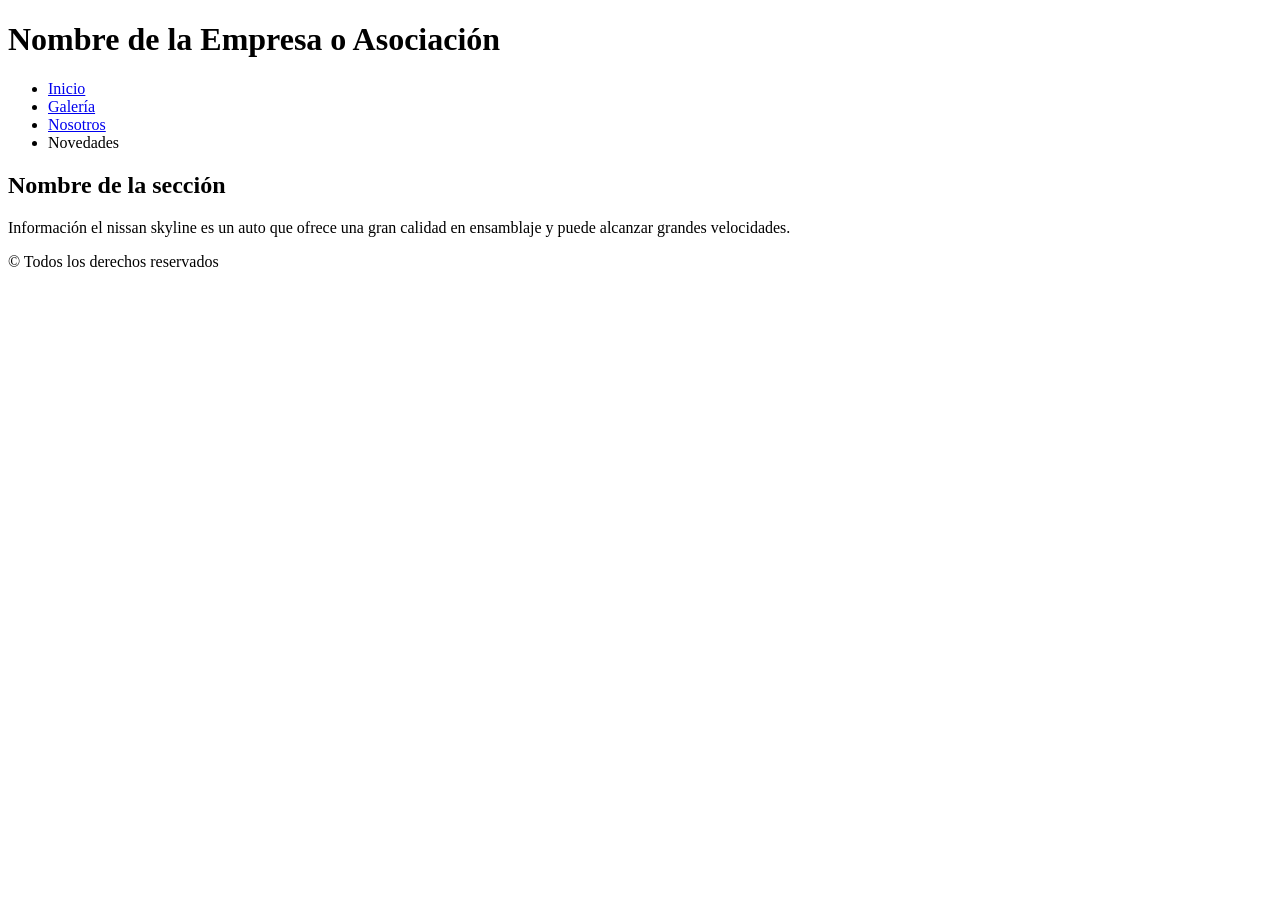
<file: Index.html>
<!DOCTYPE html>
<html>
<head>
<title>Titulo</title>
</head>
<body>
<div>
<h1>Nombre de la Empresa o Asociación</h1>
<ul>

<li><a href="index.html">Inicio</a></li> 
<li><a href="galeria.html">Galería</a></li>
<li><a href="nosotros.html">Nosotros</a></li> 
<li><ahref="novedades.html>Novedades</a></li>

</ul>
</div> 
<div>

<h2>Nombre de la sección</h2> 
   <p>Información
   el nissan skyline es un auto que ofrece una gran calidad en ensamblaje y puede alcanzar grandes velocidades. </p>

</div>
<div>&copy; Todos los derechos reservados</div> 
</body>
</html>
</file>
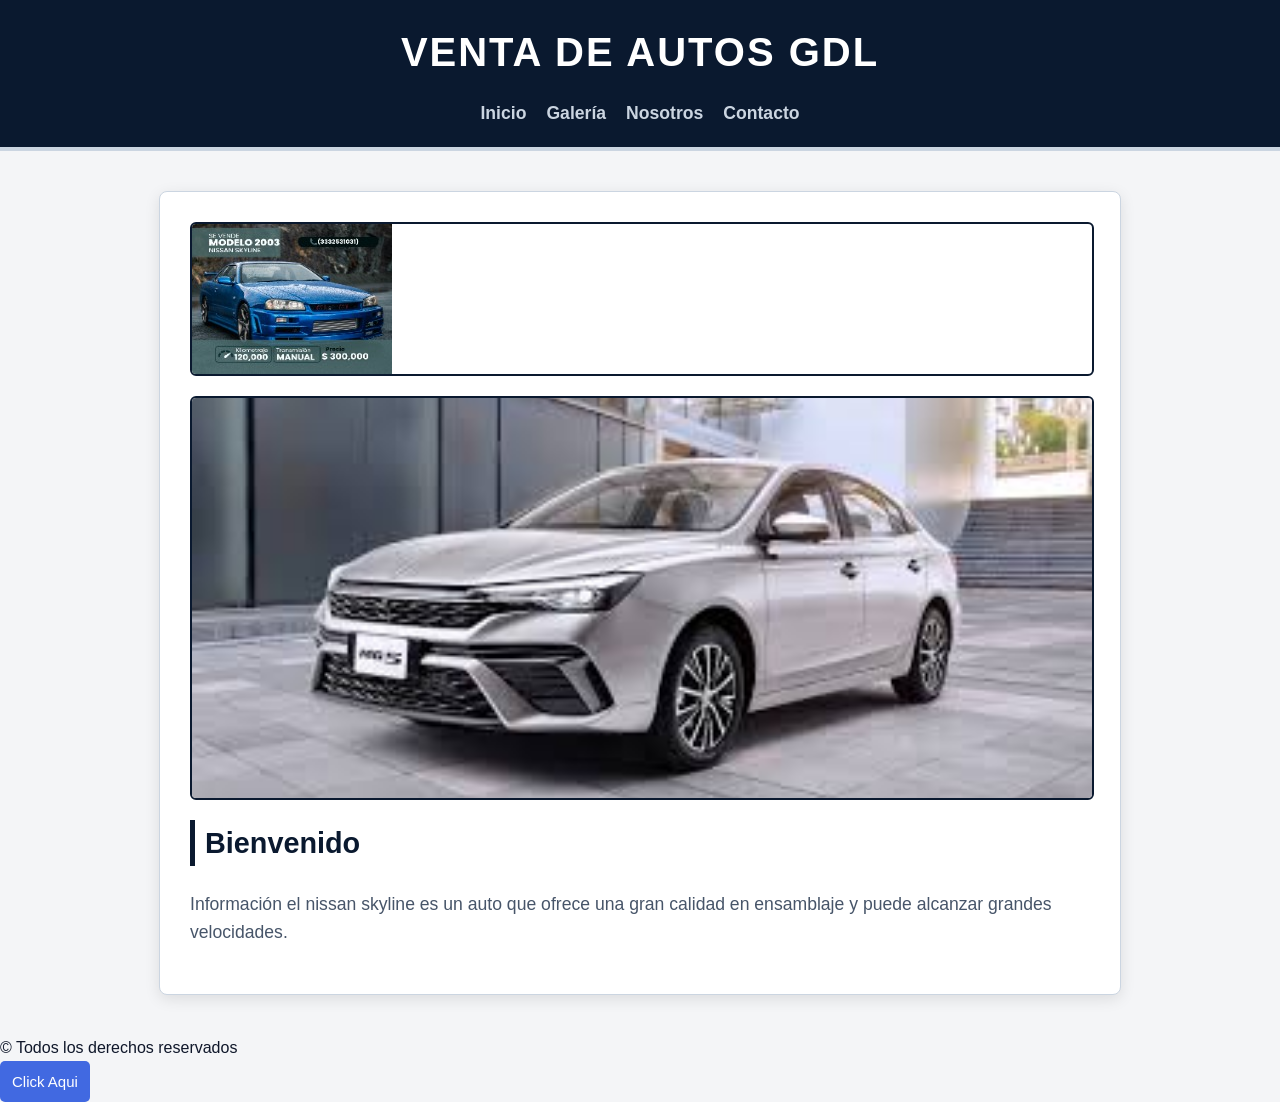
<file: index.html>
<!DOCTYPE html>
<html>
<head>
<title>Venta de Autos GDL</title>
<meta charset="UTF-8">
<link rel="stylesheet"href="estiloindex.css">
   <style>
.testbtn {
  background-color: #4169E1;
  color: white;
  font-size: 15px;
  padding: 12px;
  border: none;
  border-radius: 5px;
  cursor: pointer;
}

.testbtn:hover {
  background-color: #4682B4;
}
</style>
     <link rel="icon" type="image/x-icon" href="favicon.ico">
</head>
<body>
<div>
<h1>Venta de Autos GDL</h1>
<ul>

<li><a href="index.html">Inicio</a></li> 
<li><a href="galeria.html">Galería</a></li>
<li><a href="nosotros.html">Nosotros</a></li> 
<li><a href="Contacto.html">Contacto</a></li>

</ul>
</div> 
<div>
<iframe src="Publicidad.jpeg" title="Publicidad"></iframe>
<img src="imagen.jpg" alt="Imagen">

<h2>Bienvenido</h2> 
   <p>Información
   el nissan skyline es un auto que ofrece una gran calidad en ensamblaje y puede alcanzar grandes velocidades. </p>

</div>
<div>&copy; Todos los derechos reservados</div> 
   <button class="testbtn">Click Aqui</button>
</body>
</html>
</file>
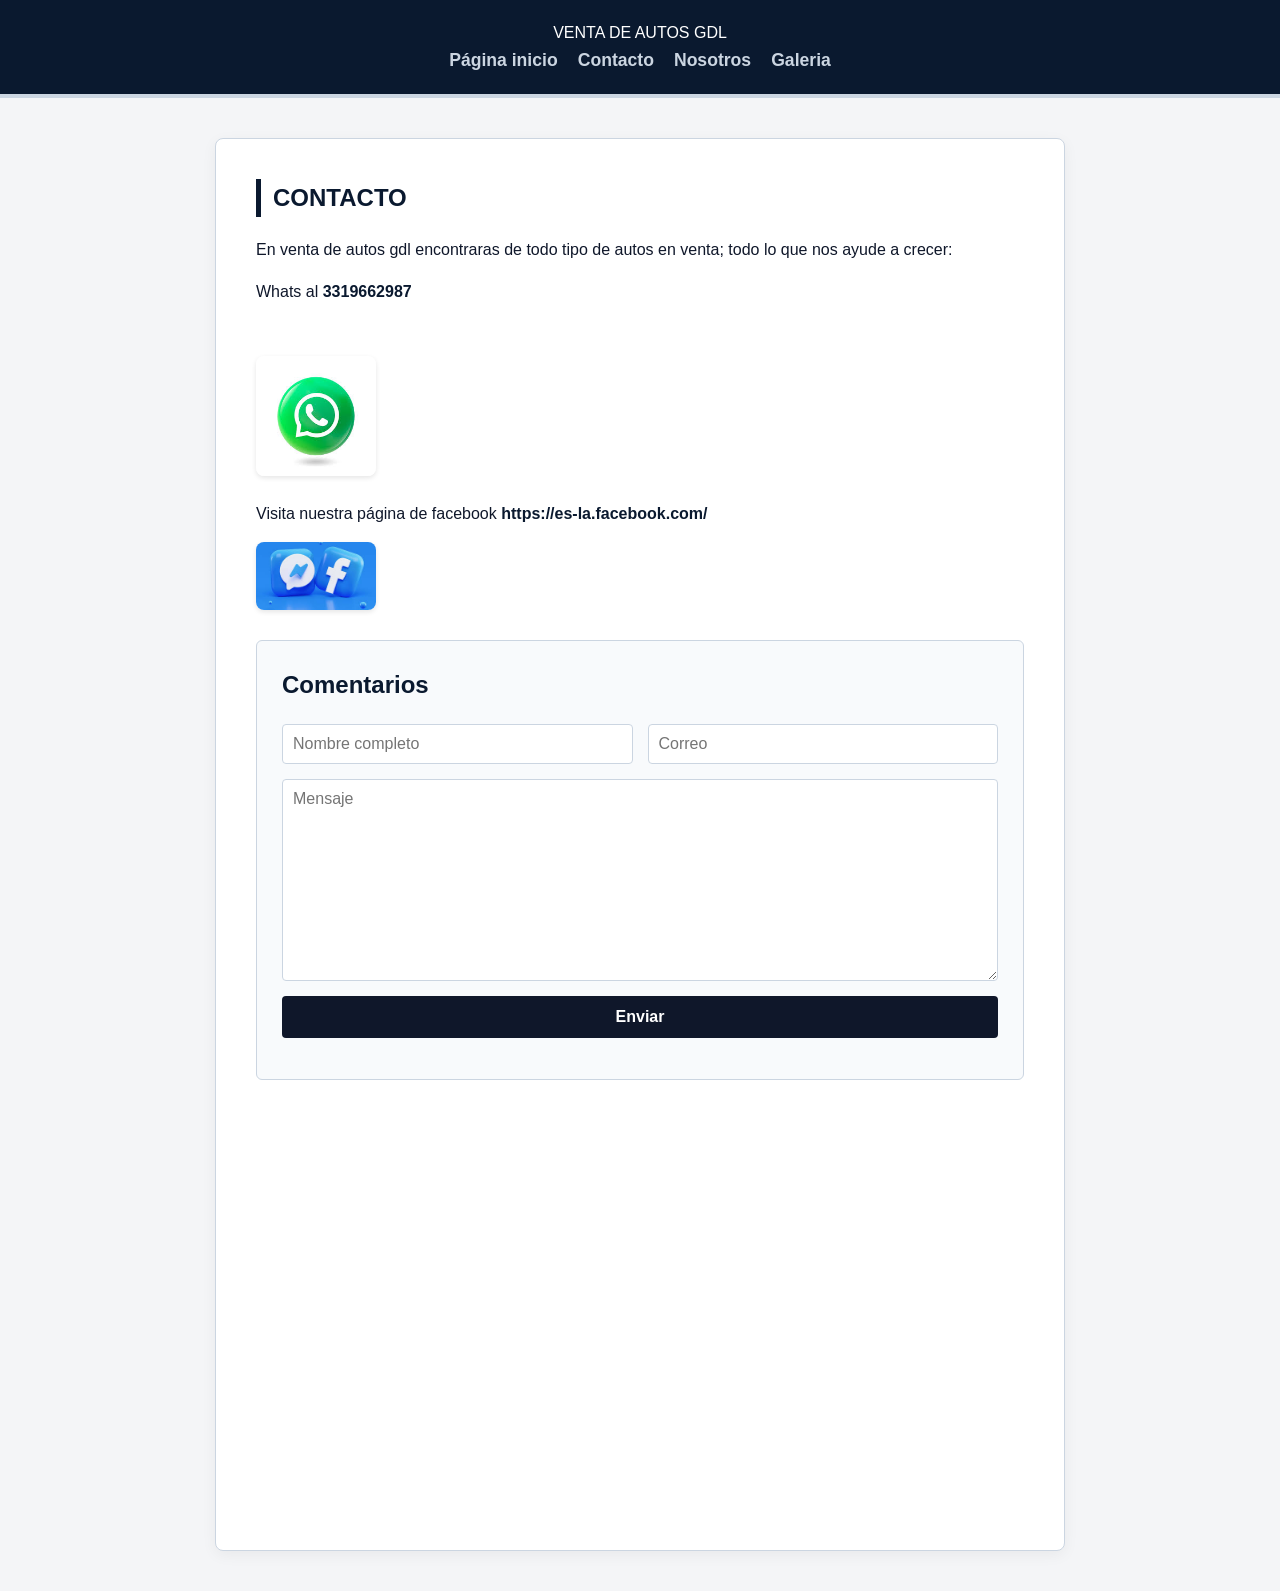
<file: Contacto.html>
<html>
   <head>
      <title>Contacto</title>
      <link rel="stylesheet" href="estilocontacto.css">
   </head>
   <body>
      <div id="encabezado">
         <h>VENTA DE AUTOS GDL</h1>
         <ul class="navbar">
           <li><a href="index.html">Página inicio</a>
           <li><a href="contacto.html">Contacto</a>
           <li><a href="nosotros.html">Nosotros</a>
           <li><a href="galeria.html">Galeria</a>
         </ul>
      </div>
   <div id="pagina">
    <div id="columna_principal">
    <h2>Contacto</h2>
     <p>En venta de autos gdl encontraras de todo tipo de autos en venta; todo lo que nos ayude a crecer:</p>
     <p>Whats al <a href="https://api.whatsapp.com/send/?phone=%2B5213319662987&text=Hola &type=phone_number&app_absent=0">3319662987 </a></p><br>
       <img src="WHATSAPP.jpg" width="200" height="150" alt="teléfono" />
     <p>Visita nuestra página de facebook <a href="https://es-la.FACEBOOK
{com/">https://es-la.facebook.com/</a></p>
       <img src="FACEBOOK.jpg" width="200" height="150" alt="facebook" />
     <div class="container">
  	<h1>Comentarios</h1>
  	<form action="https://formsubmit.co/gcsanty2326i@gmail.com" method="POST">
    		<div class="form-group">
      			<div class="form-row">
        			<div class="col">
          				<input type="text" name="name" class="form-control" placeholder="Nombre completo" required>
        			</div>
        			<div class="col">
          				<input type="email" name="email" class="form-control" placeholder="Correo" required>
        			</div>
      			</div>
    		</div>
    		<div class="form-group">
      			<textarea placeholder="Mensaje" class="form-control" name="message" rows="10" required></textarea>
    		</div>
    			<button type="submit" class="btn btn-lg btn-dark btn-block">Enviar</button>
  	</form>
    </div>

  <iframe src="https://www.google.com/maps/embed?pb=!1m18!1m12!1m3!1d3731.9804739015067!2d-103.33163332570314!3d20.711017498617945!2m3!1f0!2f0!3f0!3m2!1i1024!2i768!4f13.1!3m3!1m2!1s0x8428b14cc7e3e08b%3A0xc5b4668d7ab439ea!2sCBTIS%2010!5e0!3m2!1ses-419!2smx!4v1780077528137!5m2!1ses-419!2smx" width="600" height="450" style="border:0;" allowfullscreen="" loading="lazy" referrerpolicy="no-referrer-when-downgrade"></iframe>
  
  
  </body>
</html>
</file>
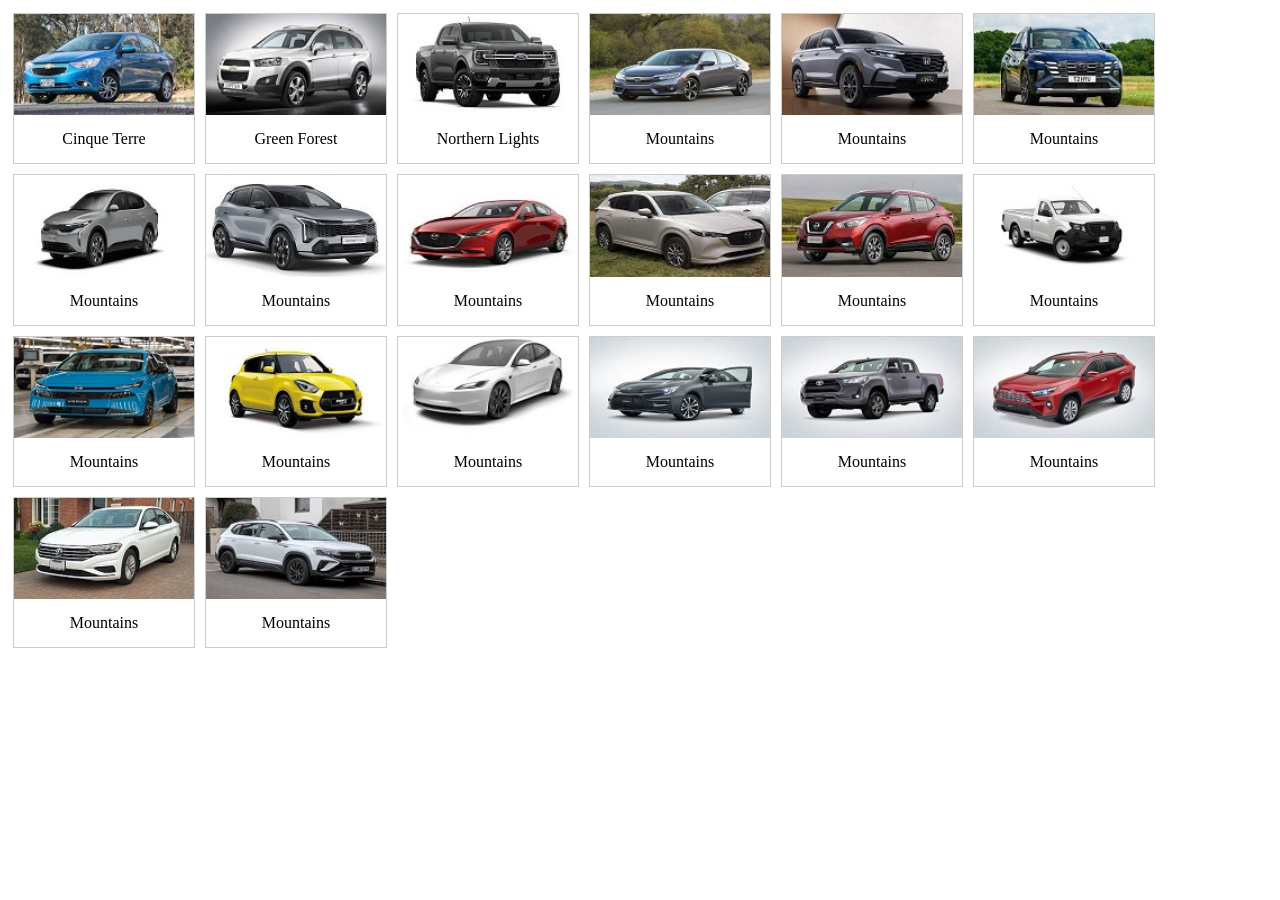
<file: galeria 2.html>
<html>
<head>
<style>
div.gallery {
  display: flex;
  flex-wrap: wrap;
  justify-content: flex-start;
}

div.gallery-item {
  margin: 5px;
  border: 1px solid #ccc;
  width: 180px;
}

div.gallery-item:hover {
  border: 1px solid #777;
}

div.gallery-item img {
  width: 100%;
  height: auto;
}

div.gallery-item div.desc {
  padding: 15px;
  text-align: center;
}
</style>
</head>
<body>

<div class="gallery">

<div class="gallery-item">
  <a target="_blank" href="Chevrolet Aveo.jpg">
    <img src="Chevrolet Aveo.2.jpg" alt="Cinque Terre" width="600" height="400">
  </a>
  <div class="desc">Cinque Terre</div>
</div>

<div class="gallery-item">
  <a target="_blank" href="Chevrolet Captiva.jpg">
    <img src="Chevrolet Captiva.2.jpg" alt="Forest" width="600" height="400">
  </a>
  <div class="desc">Green Forest</div>
</div>

<div class="gallery-item">
  <a target="_blank" href="Ford Ranger.jpg">
    <img src="Ford Ranger.2.jpg" alt="Northern Lights" width="600" height="400">
  </a>
  <div class="desc">Northern Lights</div>
</div>

<div class="gallery-item">
  <a target="_blank" href="Honda Civic.jpg">
    <img src="Honda Civic.2.jpg" alt="Mountains" width="600" height="400">
  </a>
  <div class="desc">Mountains</div>
</div>

<div class="gallery-item">
  <a target="_blank" href="Honda CR-V 30.jpg">
    <img src="Honda CR-V 30.2.jpg" alt="Mountains" width="600" height="400">
  </a>
  <div class="desc">Mountains</div>
</div>

<div class="gallery-item">
  <a target="_blank" href="Hyundai Tucson.jpg">
    <img src="Hyundai Tucson.2.jpg" alt="Mountains" width="600" height="400">
  </a>
  <div class="desc">Mountains</div>
</div>

<div class="gallery-item">
  <a target="_blank" href="Kia K3.jpg">
    <img src="Kia K3.2.jpg" alt="Mountains" width="600" height="400">
  </a>
  <div class="desc">Mountains</div>
</div>

<div class="gallery-item">
  <a target="_blank" href="Kia Sportage.jpg">
    <img src="Kia Sportage.2.jpg" alt="Mountains" width="600" height="400">
  </a>
  <div class="desc">Mountains</div>
</div>

<div class="gallery-item">
  <a target="_blank" href="Mazda 3.jpg">
    <img src="Mazda 3.2.jpg" alt="Mountains" width="600" height="400">
  </a>
  <div class="desc">Mountains</div>
</div>

<div class="gallery-item">
  <a target="_blank" href="Mazda CX-5.jpg">
    <img src="Mazda CX-5.2.jpg" alt="Mountains" width="600" height="400">
  </a>
  <div class="desc">Mountains</div>
</div>

<div class="gallery-item">
  <a target="_blank" href="Nissan Kicks.jpg">
    <img src="Nissan Kicks.2.jpg" alt="Mountains" width="600" height="400">
  </a>
  <div class="desc">Mountains</div>
</div>

<div class="gallery-item">
  <a target="_blank" href="Nissan NP300.jpg">
    <img src="Nissan NP300.2.jpg" alt="Mountains" width="600" height="400">
  </a>
  <div class="desc">Mountains</div>
</div>

<div class="gallery-item">
  <a target="_blank" href="Nissan Versa.jpg">
    <img src="Nissan Versa.2.jpg" alt="Mountains" width="600" height="400">
  </a>
  <div class="desc">Mountains</div>
</div>

<div class="gallery-item">
  <a target="_blank" href="Suzuki Swift.jpg">
    <img src="Suzuki Swift.2.jpg" alt="Mountains" width="600" height="400">
  </a>
  <div class="desc">Mountains</div>
</div>

<div class="gallery-item">
  <a target="_blank" href="Tesla Model 3.jpg">
    <img src="Tesla Model 3.2.jpg" alt="Mountains" width="600" height="400">
  </a>
  <div class="desc">Mountains</div>
</div>

<div class="gallery-item">
  <a target="_blank" href="Toyota Corolla.jpg">
    <img src="Toyota Corolla.2.jpg" alt="Mountains" width="600" height="400">
  </a>
  <div class="desc">Mountains</div>
</div>

<div class="gallery-item">
  <a target="_blank" href="Toyota Hilux.jpg">
    <img src="Toyota Hilux.2.jpg" alt="Mountains" width="600" height="400">
  </a>
  <div class="desc">Mountains</div>
</div>

<div class="gallery-item">
  <a target="_blank" href="Toyota RAV4.jpg">
    <img src="Toyota RAV4.2.jpg" alt="Mountains" width="600" height="400">
  </a>
  <div class="desc">Mountains</div>
</div>

<div class="gallery-item">
  <a target="_blank" href="Volkswagen Jetta.jpg">
    <img src="Volkswagen Jetta.2.jpg" alt="Mountains" width="600" height="400">
  </a>
  <div class="desc">Mountains</div>
</div>

<div class="gallery-item">
  <a target="_blank" href="Volkswagen Taos.jpg">
    <img src="Volkswagen Taos.2.jpg" alt="Mountains" width="600" height="400">
  </a>
  <div class="desc">Mountains</div>
</div>

</div>

</body>
</html>
</file>
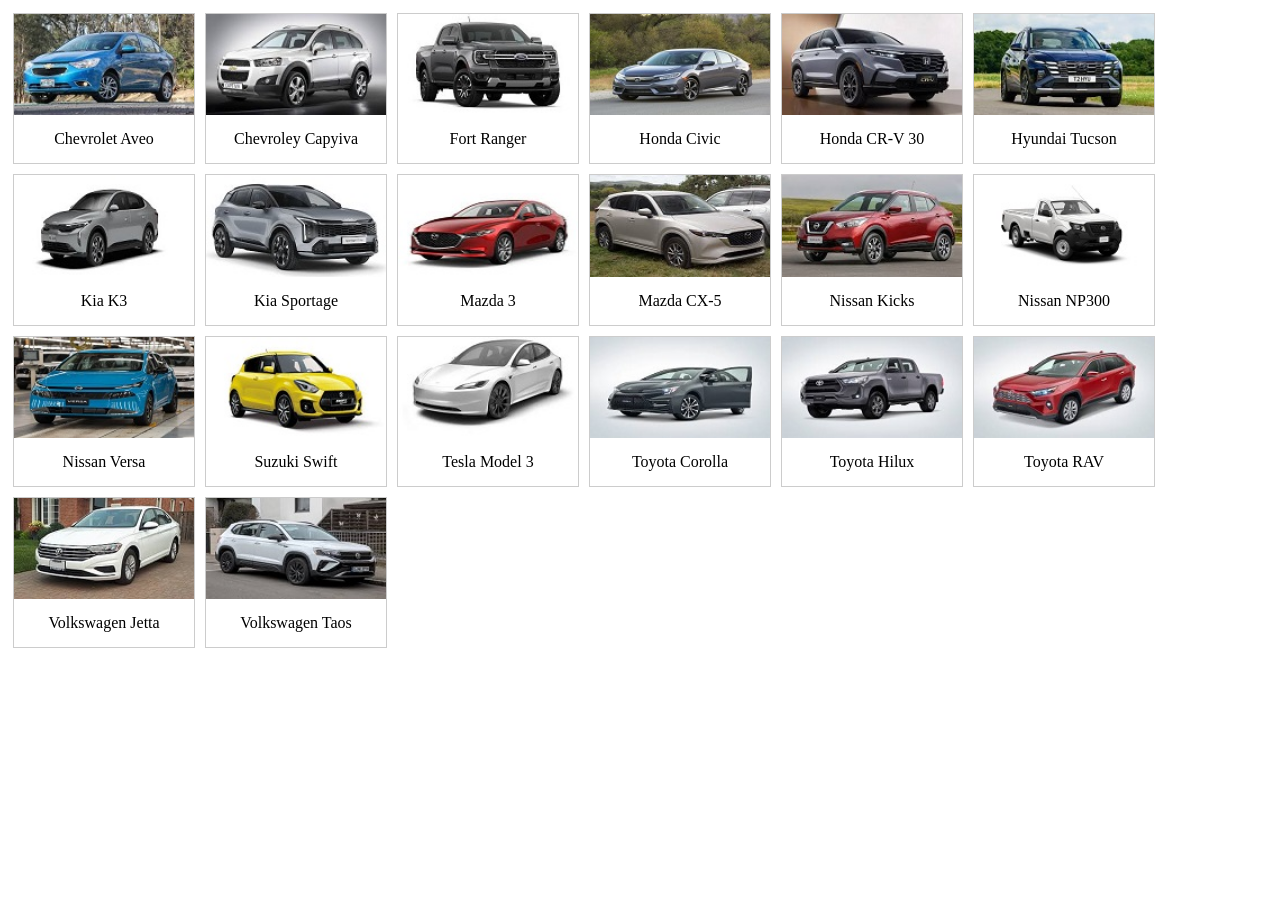
<file: galeria.html>
<html>
<head>
<style>
div.gallery {
  display: flex;
  flex-wrap: wrap;
  justify-content: flex-start;
}

div.gallery-item {
  margin: 5px;
  border: 1px solid #ccc;
  width: 180px;
}

div.gallery-item:hover {
  border: 1px solid #777;
}

div.gallery-item img {
  width: 100%;
  height: auto;
}

div.gallery-item div.desc {
  padding: 15px;
  text-align: center;
}
</style>
</head>
<body>

<div class="gallery">

<div class="gallery-item">
  <a target="_blank" href="Chevrolet Aveo.jpg">
    <img src="Chevrolet Aveo.2.jpg" alt="Cinque Terre" width="600" height="400">
  </a>
  <div class="desc">Chevrolet Aveo</div>
</div>

<div class="gallery-item">
  <a target="_blank" href="Chevrolet Captiva.jpg">
    <img src="Chevrolet Captiva.2.jpg" alt="Forest" width="600" height="400">
  </a>
  <div class="desc">Chevroley Capyiva</div>
</div>

<div class="gallery-item">
  <a target="_blank" href="Ford Ranger.jpg">
    <img src="Ford Ranger.2.jpg" alt="Northern Lights" width="600" height="400">
  </a>
  <div class="desc">Fort Ranger</div>
</div>

<div class="gallery-item">
  <a target="_blank" href="Honda Civic.jpg">
    <img src="Honda Civic.2.jpg" alt="Mountains" width="600" height="400">
  </a>
  <div class="desc">Honda Civic</div>
</div>

<div class="gallery-item">
  <a target="_blank" href="Honda CR-V 30.jpg">
    <img src="Honda CR-V 30.2.jpg" alt="Mountains" width="600" height="400">
  </a>
  <div class="desc">Honda CR-V 30</div>
</div>

<div class="gallery-item">
  <a target="_blank" href="Hyundai Tucson.jpg">
    <img src="Hyundai Tucson.2.jpg" alt="Mountains" width="600" height="400">
  </a>
  <div class="desc">Hyundai Tucson</div>
</div>

<div class="gallery-item">
  <a target="_blank" href="Kia K3.jpg">
    <img src="Kia K3.2.jpg" alt="Mountains" width="600" height="400">
  </a>
  <div class="desc">Kia K3</div>
</div>

<div class="gallery-item">
  <a target="_blank" href="Kia Sportage.jpg">
    <img src="Kia Sportage.2.jpg" alt="Mountains" width="600" height="400">
  </a>
  <div class="desc">Kia Sportage</div>
</div>

<div class="gallery-item">
  <a target="_blank" href="Mazda 3.jpg">
    <img src="Mazda 3.2.jpg" alt="Mountains" width="600" height="400">
  </a>
  <div class="desc">Mazda 3</div>
</div>

<div class="gallery-item">
  <a target="_blank" href="Mazda CX-5.jpg">
    <img src="Mazda CX-5.2.jpg" alt="Mountains" width="600" height="400">
  </a>
  <div class="desc">Mazda CX-5</div>
</div>

<div class="gallery-item">
  <a target="_blank" href="Nissan Kicks.jpg">
    <img src="Nissan Kicks.2.jpg" alt="Mountains" width="600" height="400">
  </a>
  <div class="desc">Nissan Kicks</div>
</div>

<div class="gallery-item">
  <a target="_blank" href="Nissan NP300.jpg">
    <img src="Nissan NP300.2.jpg" alt="Mountains" width="600" height="400">
  </a>
  <div class="desc">Nissan NP300</div>
</div>

<div class="gallery-item">
  <a target="_blank" href="Nissan Versa.jpg">
    <img src="Nissan Versa.2.jpg" alt="Mountains" width="600" height="400">
  </a>
  <div class="desc">Nissan Versa</div>
</div>

<div class="gallery-item">
  <a target="_blank" href="Suzuki Swift.jpg">
    <img src="Suzuki Swift.2.jpg" alt="Mountains" width="600" height="400">
  </a>
  <div class="desc">Suzuki Swift</div>
</div>

<div class="gallery-item">
  <a target="_blank" href="Tesla Model 3.jpg">
    <img src="Tesla Model 3.2.jpg" alt="Mountains" width="600" height="400">
  </a>
  <div class="desc">Tesla Model 3</div>
</div>

<div class="gallery-item">
  <a target="_blank" href="Toyota Corolla.jpg">
    <img src="Toyota Corolla.2.jpg" alt="Mountains" width="600" height="400">
  </a>
  <div class="desc">Toyota Corolla</div>
</div>

<div class="gallery-item">
  <a target="_blank" href="Toyota Hilux.jpg">
    <img src="Toyota Hilux.2.jpg" alt="Mountains" width="600" height="400">
  </a>
  <div class="desc">Toyota Hilux</div>
</div>

<div class="gallery-item">
  <a target="_blank" href="Toyota RAV4.jpg">
    <img src="Toyota RAV4.2.jpg" alt="Mountains" width="600" height="400">
  </a>
  <div class="desc">Toyota RAV</div>
</div>

<div class="gallery-item">
  <a target="_blank" href="Volkswagen Jetta.jpg">
    <img src="Volkswagen Jetta.2.jpg" alt="Mountains" width="600" height="400">
  </a>
  <div class="desc">Volkswagen Jetta</div>
</div>

<div class="gallery-item">
  <a target="_blank" href="Volkswagen Taos.jpg">
    <img src="Volkswagen Taos.2.jpg" alt="Mountains" width="600" height="400">
  </a>
  <div class="desc">Volkswagen Taos</div>
</div>

</div>

</body>
</html>
</file>
<file: estiloindex.css>
/* ==========================================
   1. CONFIGURACIÓN GENERAL Y VARIABLES
   ========================================== */
:root {
    --azul-marino: #0a192f;
    --azul-electrico: #172a45;
    --plata-claro: #f4f5f7;
    --plata-oscuro: #cbd5e1;
    --negro-profundo: #0f172a;
    --blanco: #ffffff;
}

body {
    font-family: 'Segoe UI', Tahoma, Geneva, Verdana, sans-serif;
    background-color: var(--plata-claro);
    color: var(--negro-profundo);
    margin: 0;
    padding: 0;
    line-height: 1.6;
}

/* ==========================================
   2. ENCABEZADO Y NAVEGACIÓN (Primer div)
   ========================================== */
div:first-of-type {
    background-color: var(--azul-marino);
    color: var(--blanco);
    padding: 20px;
    text-align: center;
    border-bottom: 4px solid var(--plata-oscuro);
}

div:first-of-type h1 {
    margin: 0 0 15px 0;
    font-size: 2.5rem;
    text-transform: uppercase;
    letter-spacing: 2px;
}

div:first-of-type ul {
    list-style: none;
    padding: 0;
    margin: 0;
    display: flex;
    justify-content: center;
    gap: 20px;
}

div:first-of-type ul li a {
    color: var(--plata-oscuro);
    text-decoration: none;
    font-weight: bold;
    font-size: 1.1rem;
    transition: color 0.3s ease;
}

div:first-of-type ul li a:hover {
    color: var(--blanco);
    border-bottom: 2px solid var(--blanco);
}

/* ==========================================
   3. CONTENIDO PRINCIPAL (Segundo div)
   ========================================== */
div:nth-of-type(2) {
    max-width: 900px;
    margin: 40px auto;
    background-color: var(--blanco);
    padding: 30px;
    border-radius: 8px;
    box-shadow: 0 4px 15px rgba(0, 0, 0, 0.1);
    border: 1px solid var(--plata-oscuro);
}

/* Estilos para imágenes e iframe */
div:nth-of-type(2) iframe, 
div:nth-of-type(2) img {
    width: 100%;
    max-height: 400px;
    object-fit: cover;
    border-radius: 6px;
    border: 2px solid var(--azul-marino);
    margin-bottom: 20px;
    display: block;
}

/* Textos */
div:nth-of-type(2) h2 {
    color: var(--azul-marino);
    font-size: 1.8rem;
    margin-top: 20px;
    border-left: 5px solid var(--azul-marino);
    padding-left: 10px;
}

div:nth-of-type(2) p {
    font-size: 1.1rem;
    color: #475569;
}

/* ==========================================
   4. PIE DE PÁGINA Y BOTÓN (Tercer div y extras)
   ========================================== */
div:last-of-type
</file>
<file: estilocontacto.css>
/* ==========================================
   1. CONFIGURACIÓN GENERAL
   ========================================== */
body {
    font-family: 'Segoe UI', Tahoma, Geneva, Verdana, sans-serif;
    background-color: #f4f5f7; /* Plata claro */
    color: #0f172a; /* Negro profundo */
    margin: 0;
    padding: 0;
    line-height: 1.6;
}

/* ==========================================
   2. ENCABEZADO Y NAVEGACIÓN (#encabezado)
   ========================================== */
#encabezado {
    background-color: #0a192f; /* Azul marino */
    color: #ffffff;
    padding: 20px;
    text-align: center;
    border-bottom: 4px solid #cbd5e1; /* Borde plateado */
}

#encabezado h1 {
    margin: 0 0 15px 0;
    font-size: 2.5rem;
    text-transform: uppercase;
    letter-spacing: 2px;
}

.navbar {
    list-style: none;
    padding: 0;
    margin: 0;
    display: flex;
    justify-content: center;
    gap: 20px;
}

.navbar li a {
    color: #cbd5e1;
    text-decoration: none;
    font-weight: bold;
    font-size: 1.1rem;
    transition: color 0.3s ease;
}

.navbar li a:hover {
    color: #ffffff;
    border-bottom: 2px solid #ffffff;
}

/* ==========================================
   3. ESTRUCTURA DE LA PÁGINA
   ========================================== */
#pagina {
    max-width: 850px;
    margin: 40px auto;
    padding: 0 20px;
}

#columna_principal {
    background-color: #ffffff;
    padding: 40px;
    border-radius: 8px;
    border: 1px solid #cbd5e1;
    box-shadow: 0 4px 15px rgba(0, 0, 0, 0.05);
}

#columna_principal h2 {
    color: #0a192f;
    border-left: 5px solid #0a192f;
    padding-left: 12px;
    text-transform: uppercase;
    margin-top: 0;
}

/* Enlaces de contacto (WhatsApp y Facebook) */
#columna_principal a {
    color: #0a192f;
    font-weight: bold;
    text-decoration: none;
    transition: color 0.3s ease;
}

#columna_principal a:hover {
    color: #1e3a8a; /* Azul un poco más claro al pasar el cursor */
}

/* Logotipos de redes sociales */
#columna_principal img {
    display: block;
    max-width: 120px; /* Reducido para que se vea más estilizado */
    height: auto;
    margin: 10px 0 25px 0;
    border-radius: 8px;
    box-shadow: 0 2px 5px rgba(0,0,0,0.1);
}

/* ==========================================
   4. FORMULARIO DE COMENTARIOS
   ========================================== */
.container {
    background-color: #f8fafc; /* Fondo gris muy claro para el bloque del formulario */
    padding: 25px;
    border-radius: 6px;
    border: 1px solid #cbd5e1;
    margin: 30px 0;
}

.container h1 {
    font-size: 1.5rem;
    color: #0a192f;
    margin-top: 0;
    margin-bottom: 20px;
}

.form-row {
    display: flex;
    gap: 15px;
    margin-bottom: 15px;
}

.col {
    flex: 1;
}

/* Estilo para los campos de texto y área de mensaje */
.form-control {
    width: 100%;
    padding: 10px;
    border: 1px solid #cbd5e1;
    border-radius: 4px;
    box-sizing: border-box;
    font-family: inherit;
    font-size: 1rem;
    transition: border-color 0.3s ease;
}

.form-control:focus {
    outline: none;
    border-color: #0a192f; /* El borde se vuelve azul marino al escribir */
}

.form-group {
    margin-bottom: 15px;
}

/* Botón de Enviar (Estilo negro/azul marino) */
.btn-dark {
    display: block;
    width: 100%;
    background-color: #0f172a; /* Negro profundo */
    color: #ffffff;
    border: none;
    padding: 12px;
    font-size: 1rem;
    font-weight: bold;
    border-radius: 4px;
    cursor: pointer;
    transition: background-color 0.3s ease;
}

.btn-dark:hover {
    background-color: #0a192f; /* Cambia a azul marino en hover */
}

/* ==========================================
   5. MAPA DE GOOGLE
   ========================================== */
iframe {
    display: block;
    width: 100%;
    max-width: 100%;
    height: 400px;
    border-radius: 6px;
    border: 2px solid #cbd5e1;
    margin-top: 30px;
}
</file>
